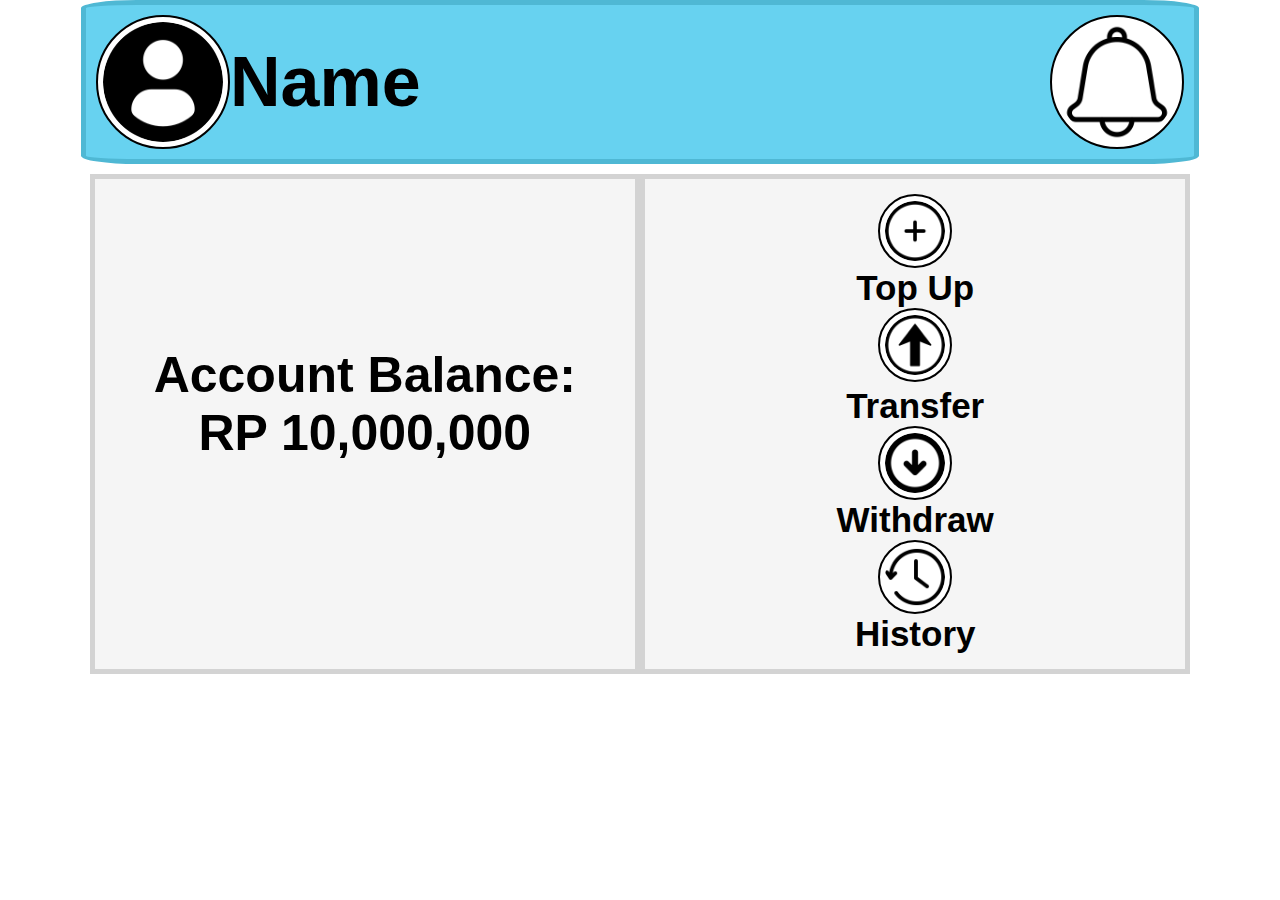
<file: index.html>
<!DOCTYPE html>
<html>
    <head>
        <title>Banking App</title>
        <link rel="stylesheet" href="style.css">
    </head>
    <body>
        <div class="banner">
          <div class="navbar">
            <img src="account.png" class="account">
            <h6>Name</h6>
            <img src="bell.png" class="bell">
          </div>
          <div class="container">
            <div class="content">
              <h1>Account Balance:</h1>
              <h1>RP 10,000,000</h1>
            </div>
            <div class="content">
              <img src="plus.png" class="icon">
              <h2>Top Up</h2>
              <a href="transfer.html"><img src="up.png" class="icon"></a>
              <h2>Transfer</h2>
              <img src="down.png" class="icon">
              <h2>Withdraw</h2>
              <img src="history.png" class="icon">
              <h2>History</h2>
            </div>
          </div>
        </div>
    </body>
</html>
</file>
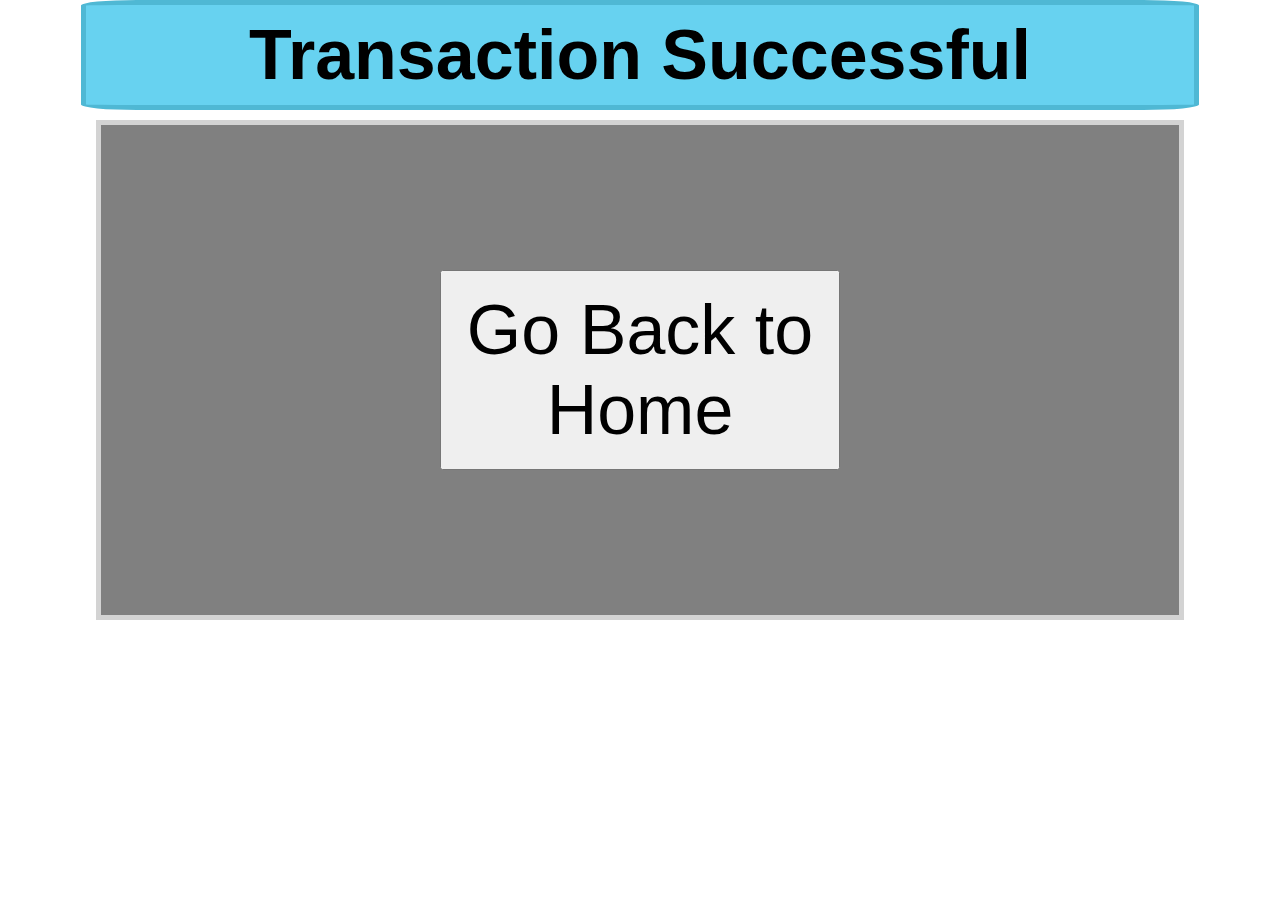
<file: submission.html>
<!DOCTYPE html>
<html>
    <head>
        <title>Submission Page</title>
        <link rel="stylesheet" href="submission.css">
    </head>
    <body>
        <div class="banner">
            <div class="navbar">
              <h6>Transaction Successful</h6>
            </div>
            <div class="container">
              <div class="content">
                <a href="index.html"><button class ="button" type="button">Go Back to Home</button></a>
              </div>
            </div>
          </div>
    </body>
</html>
</file>
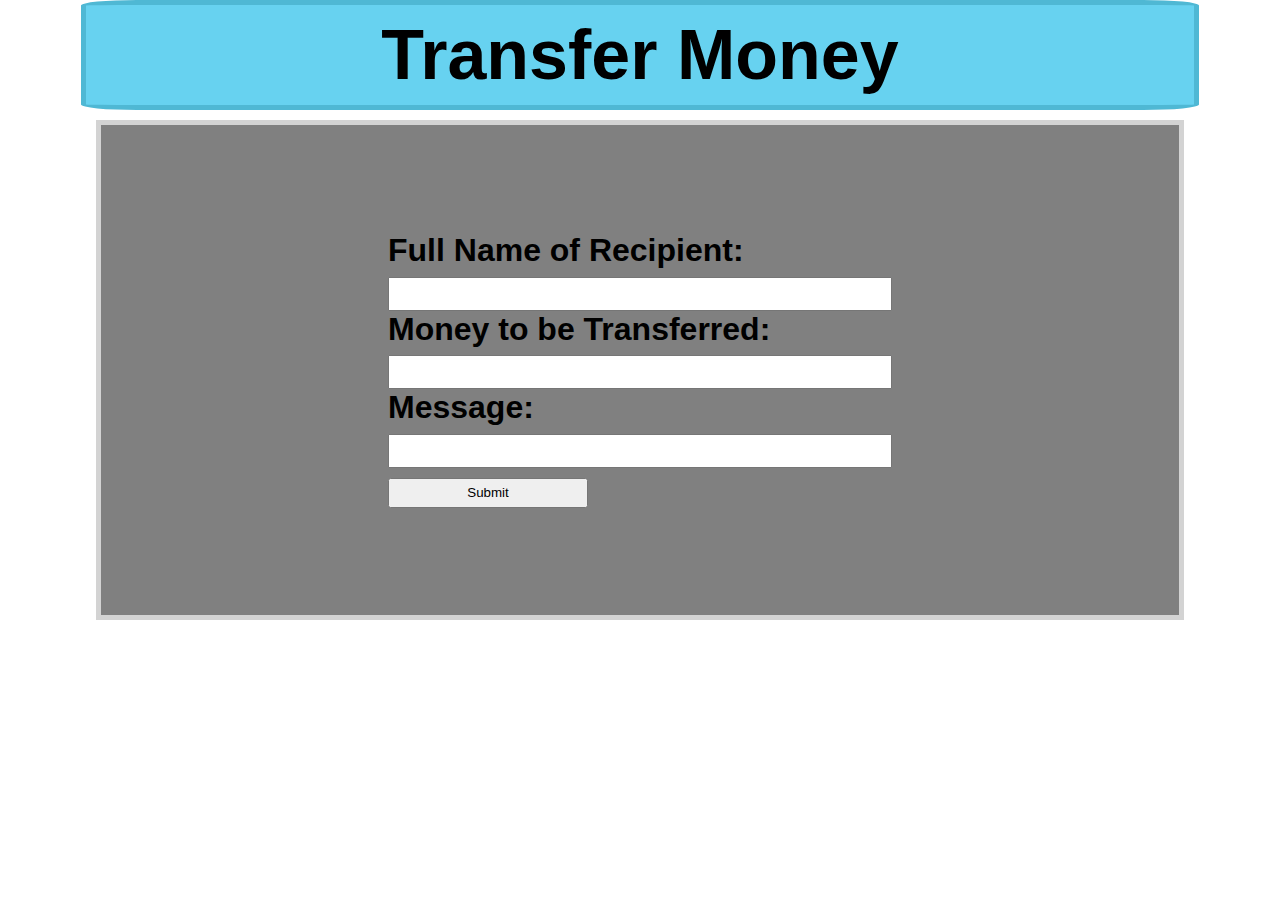
<file: transfer.html>
<!DOCTYPE html>
<html>
    <head>
        <title>Transfer Page</title>
        <link rel="stylesheet" href="transferStyle.css">
    </head>
    <body>
        <div class="banner">
            <div class="navbar">
              <h6>Transfer Money</h6>
            </div>
            <div class="container">
              <div class="content">
                <form action="submission.html">
                    <h1>
                        <label for="fullName">Full Name of Recipient:</label><br>
                        <input type="text" id="fullName" name="fullName" required class="form-input"><br>
                        <label for="money">Money to be Transferred:</label><br>
                        <input type="number" id="money" name="money" required class="form-input"><br>
                        <label for="message">Message:</label><br>
                        <input type="text" id="message" name="message" class="form-input">
                    </h1>
                        <div class="submission">
                            <input type="submit">
                        </div>
                </form>
              </div>
            </div>
          </div>
    </body>
</html>
</file>
<file: style.css>
*{
    margin: 0;
    padding: 0;
    font-family: sans-serif;
}
.banner{
    width: 100%;
    height: 100vh;
    background-color:white;
    background-size:cover;
    background-position:center;
}
.navbar{
    width: 85%;
    margin:auto;
    padding:35px 0;
    display: flex;
    align-items: center;
    border: 5px solid rgb(79, 184, 212);
    padding: 10px;
    border-radius: 5%;
    background-color: rgb(103, 210, 240);
    justify-content: space-between;
}
.navbar h6{
    font-size:70px;
    margin-right: auto;
}
.account,.bell{
    width:120px;
    cursor:pointer;
    border: 2px solid black;
    padding: 5px;
    border-radius: 50%;
    background-color: white;
}
.container{
    width: 100%;
    height:auto;

    display: flex;
    align-items: center;
    justify-content: center;

    margin-top:10px;
    flex-flow:wrap;
    flex-direction: row;
}
.content{
    width:43%;
    height:500px;
    background-color: whitesmoke;
    border: 5px solid lightgray;
    flex-direction: column;
    justify-content: center;
    align-items: center;
    display: flex;
    
    box-sizing: border-box;
}
.content h1{
    font-size: 50px;
    text-align: center;
    transform: translateY(-35%);
}
.content h2{
    font-size: 35px;
    text-align: center;
}
.icon{
    width: 60px;
    cursor:pointer;
    border: 2px solid black;
    padding: 5px;
    border-radius: 50%;
    background-color: white;
}
@media screen and (max-width: 500px) {
    .container,.content {
        flex-direction: column;
    }
}
</file>
<file: submission.css>
*{
    margin: 0;
    padding: 0;
    font-family: sans-serif;
}
.banner{
    width: 100%;
    height: 100vh;
    background-color:white;
    background-size:cover;
    background-position:center;
}
.navbar{
    width: 85%;
    margin:auto;
    padding:35px 0;
    align-items: center;
    border: 5px solid rgb(79, 184, 212);
    padding: 10px;
    border-radius: 5%;
    background-color: rgb(103, 210, 240);
    justify-content: center;
    text-align: center;
}
.navbar h6{
    font-size:70px;
    margin-right: auto;
}
.container{
    width: 100%;
    height:auto;

    display: flex;
    align-items: center;
    justify-content: center;

    margin-top:10px;
    flex-flow:wrap;
    flex-direction: row;
}
.content{
    width:85%;
    height:500px;
    background-color: gray;
    border: 5px solid lightgray;
    flex-direction: column;
    justify-content: center;
    align-items: center;
    display: flex;
    
    box-sizing: border-box;
}
.button{
    width: 400px;
    height:200px;
    font-size: 70px;
}
@media screen and (max-width: 500px) {
    .container,.content {
        flex-direction: column;
    }
}
</file>
<file: transferStyle.css>
*{
    margin: 0;
    padding: 0;
    font-family: sans-serif;
}
.banner{
    width: 100%;
    height: 100vh;
    background-color:white;
    background-size:cover;
    background-position:center;
}
.navbar{
    width: 85%;
    margin:auto;
    padding:35px 0;
    align-items: center;
    border: 5px solid rgb(79, 184, 212);
    padding: 10px;
    border-radius: 5%;
    background-color: rgb(103, 210, 240);
    justify-content: center;
    text-align: center;
}
.navbar h6{
    font-size:70px;
    margin-right: auto;
}
.container{
    width: 100%;
    height:auto;

    display: flex;
    align-items: center;
    justify-content: center;

    margin-top:10px;
    flex-flow:wrap;
    flex-direction: row;
}
.content{
    width:85%;
    height:500px;
    background-color: gray;
    border: 5px solid lightgray;
    flex-direction: column;
    justify-content: center;
    align-items: center;
    display: flex;
    
    box-sizing: border-box;
}
.form-input{
    width:500px;
    height:30px;
}
.submission input[type="submit"]{
    width: 200px;
    height: 30px;
    margin-top:10px;
}
@media screen and (max-width: 500px) {
    .container,.content {
        flex-direction: column;
    }
}
</file>
